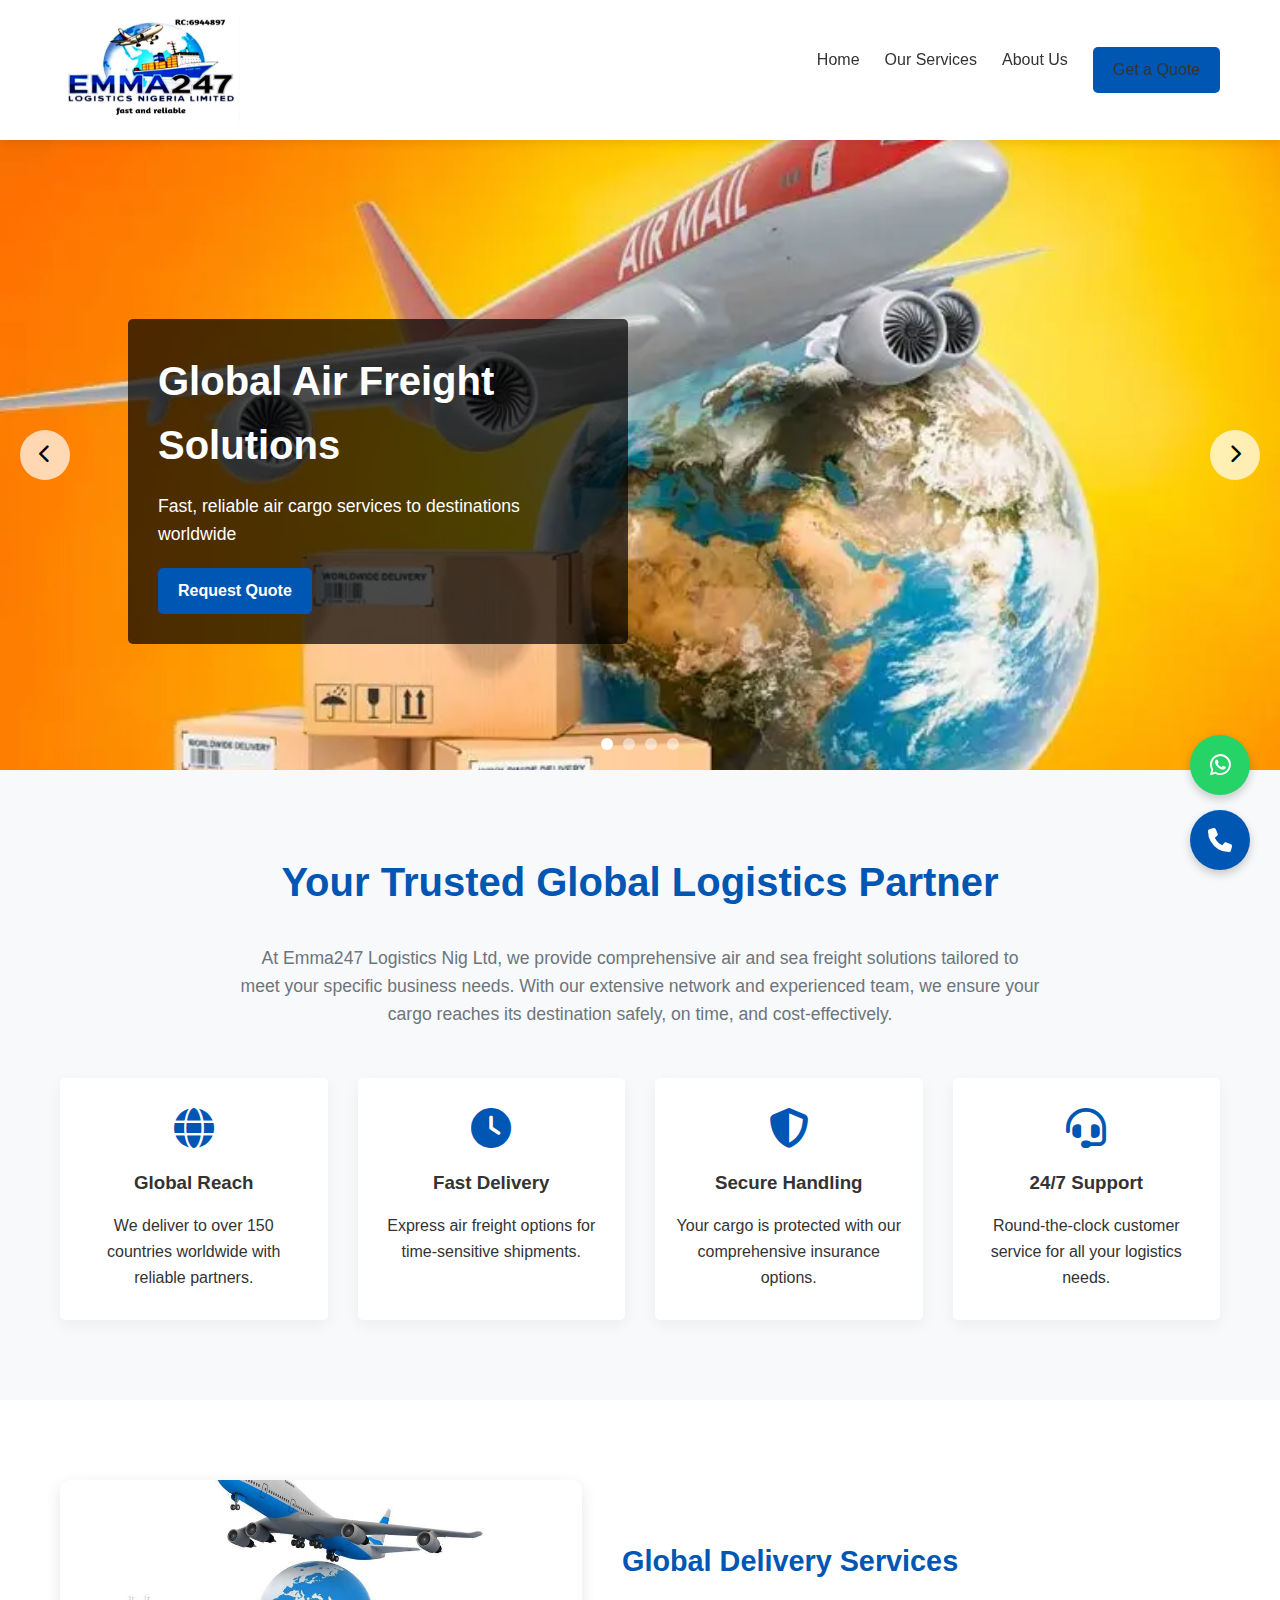
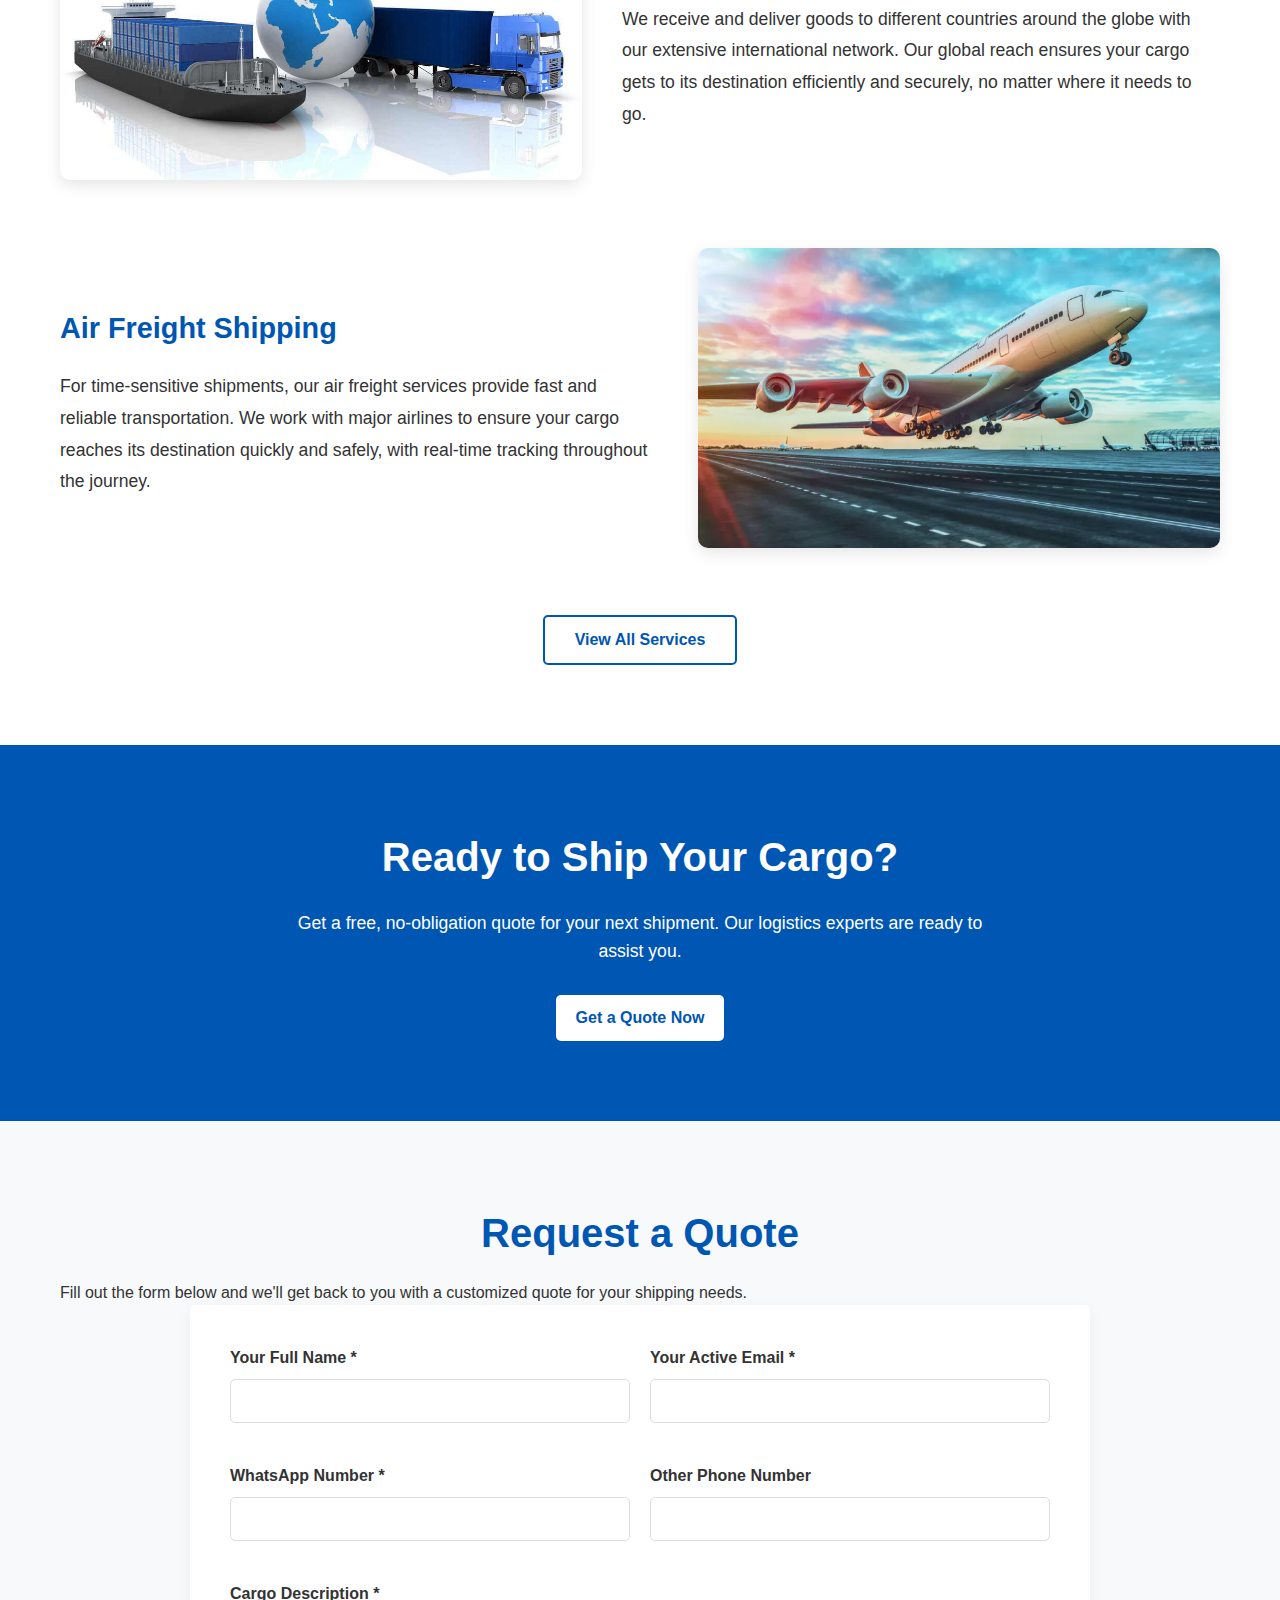
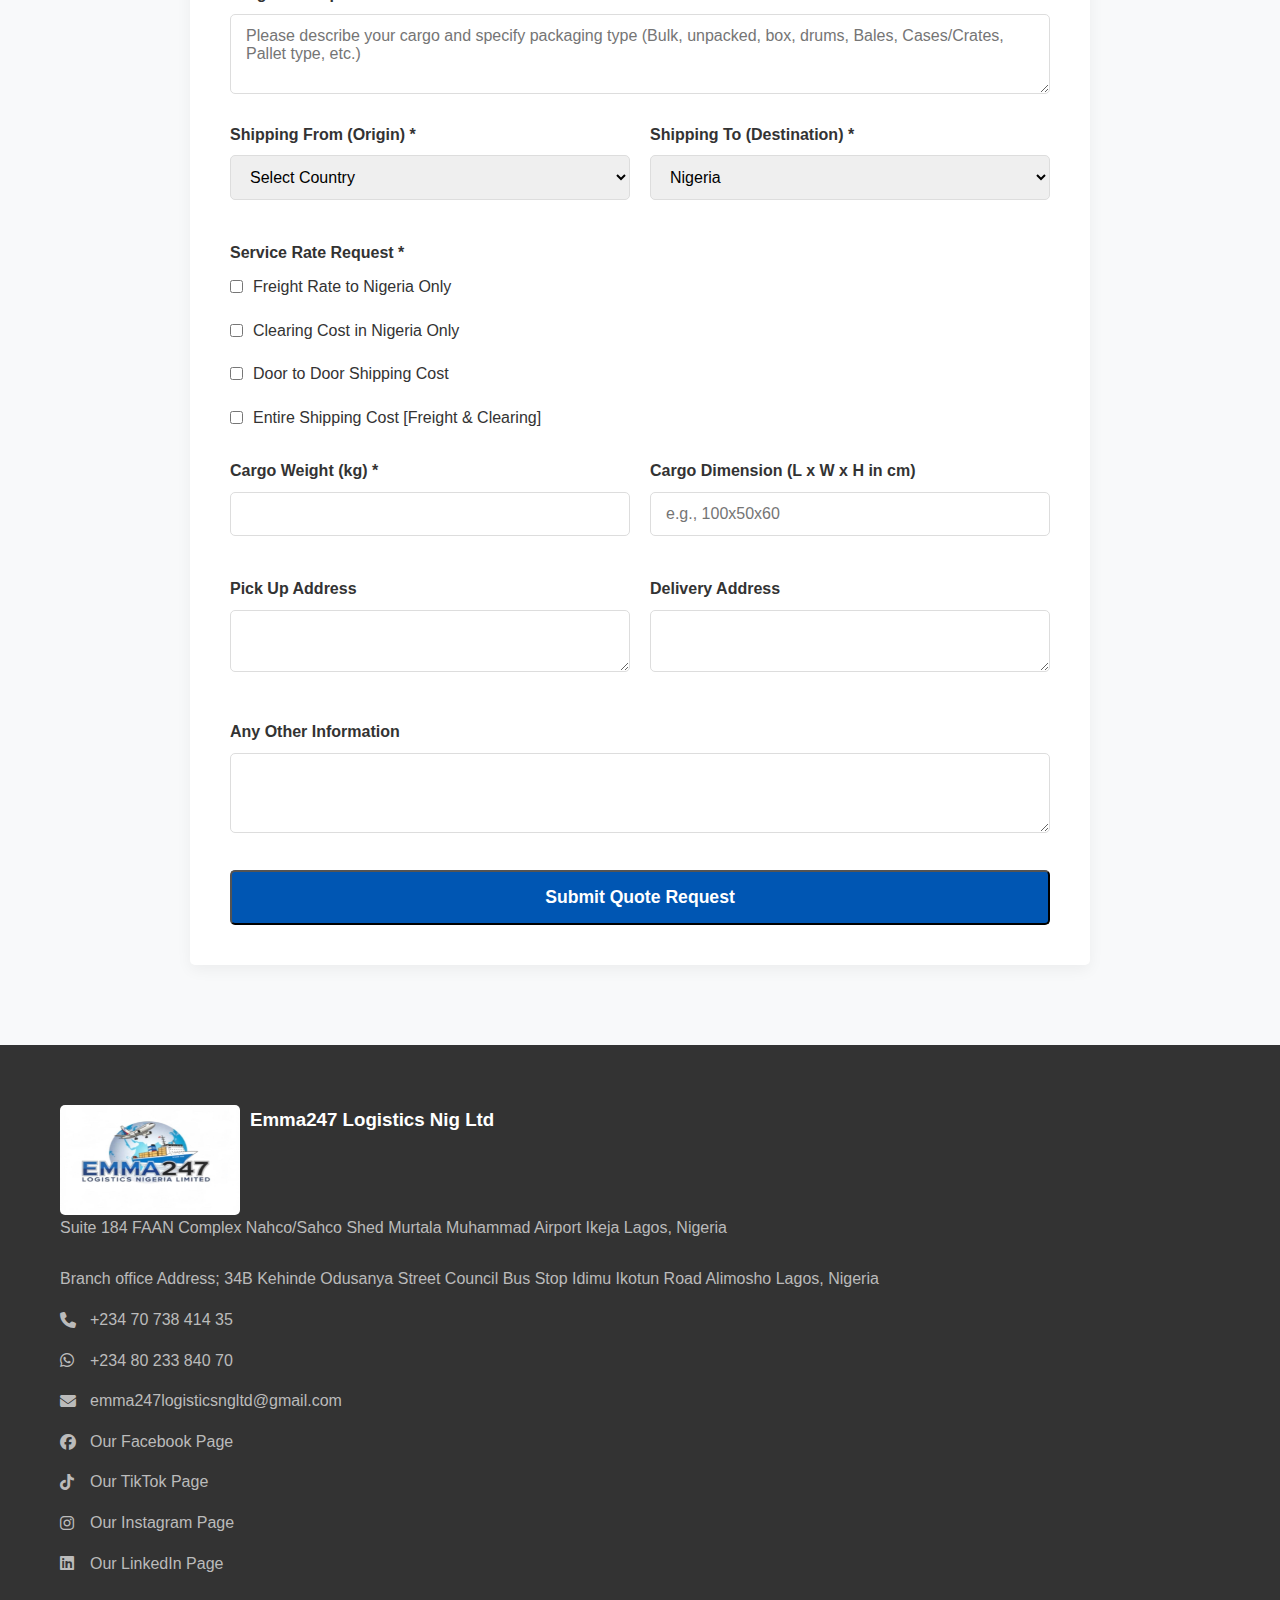
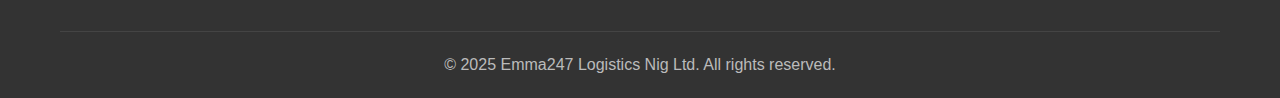
<file: index.html>
<!DOCTYPE html>
<html lang="en">
<head>
    <meta charset="UTF-8">
    <meta name="viewport" content="width=device-width, initial-scale=1.0">
    <title>Emma247 Logistics Nig Ltd - Global Air & Sea Freight Solutions</title>
    <link rel="apple-touch-icon" sizes="180x180" href="images/logos.jpg">
    <link rel="icon" type="image/png" sizes="32x32" href="images/logos.jpg">
    <link rel="icon" type="image/png" sizes="16x16" href="images/logos.jpg">
    <link rel="manifest" href="images/logos.jpg">
    <link rel="mask-icon" href="images/logos.jpg" color="#0056b3">
    <meta name="msapplication-TileColor" content="#0056b3">
    <meta name="theme-color" content="#0056b3">
    <link rel="stylesheet" href="style.css">
    <link rel="stylesheet" href="https://cdnjs.cloudflare.com/ajax/libs/font-awesome/6.4.0/css/all.min.css">
    <link rel="icon" href="images/logos.jpg" type="image/png">
</head>
<body>
    <!-- Header Section -->
    <header>
        <div class="container">
            <div class="logo-container">
                <img src="images/logos.jpg" alt="Emma247 Logistics Nig Ltd Logo" class="logo">
                
                
            </div>
            <nav>
                <ul class="nav-menu">
                    <li><a href="index.html">Home</a></li>
                    <li><a href="services.html">Our Services</a></li>
                    <li><a href="about.html">About Us</a></li>
                    <li><a href="#quote" class="btn-primary">Get a Quote</a></li>
                </ul>
                <div class="hamburger">
                    <span></span>
                    <span></span>
                    <span></span>
                </div>
            </nav>
        </div>
    </header>

    <!-- Hero Slider Section -->
    <section class="hero-slider">
        <div class="slider-container">
            <div class="slide active">
                <img src="images/Global Air Freight Solutions.webp" alt="Air Freight Services">
                <div class="slide-content">
                    <h2>Global Air Freight Solutions</h2>
                    <p>Fast, reliable air cargo services to destinations worldwide</p>
                    <a href="#quote" class="btn-primary">Request Quote</a>
                </div>
            </div>
            <div class="slide">
                <img src="images/Sea Freight Excellencee.jpeg" alt="Sea Freight Services">
                <div class="slide-content">
                    <h2>Sea Freight Excellence</h2>
                    <p>Cost-effective ocean shipping with comprehensive tracking</p>
                    <a href="#quote" class="btn-primary">Request Quote</a>
                </div>
            </div>
            <div class="slide">
                <img src="images/Warehouse & Storage Solutionss.webp" alt="Warehouse Solutions">
                <div class="slide-content">
                    <h2>Warehouse & Storage Solutions</h2>
                    <p>Secure storage facilities with temperature-controlled options</p>
                    <a href="#quote" class="btn-primary">Request Quote</a>
                </div>
            </div>
            <div class="slide">
                <img src="images/Door-to-Door Deliverys.jpg" alt="Door to Door Delivery">
                <div class="slide-content">
                    <h2>Door-to-Door Delivery</h2>
                    <p>Complete logistics solutions from pickup to final destination</p>
                    <a href="#quote" class="btn-primary">Request Quote</a>
                </div>
            </div>
            <div class="slider-nav">
                <button class="prev-btn"><i class="fas fa-chevron-left"></i></button>
                <button class="next-btn"><i class="fas fa-chevron-right"></i></button>
            </div>
            <div class="slider-dots">
                <span class="dot active"></span>
                <span class="dot"></span>
                <span class="dot"></span>
                <span class="dot"></span>
            </div>
        </div>
    </section>

    <!-- Introduction Section -->
    <section class="intro-section">
        <div class="container">
            <div class="intro-content">
                <h2>Your Trusted Global Logistics Partner</h2>
                <p>At Emma247 Logistics Nig Ltd, we provide comprehensive air and sea freight solutions tailored to meet your specific business needs. With our extensive network and experienced team, we ensure your cargo reaches its destination safely, on time, and cost-effectively.</p>
                <div class="features-grid">
                    <div class="feature">
                        <i class="fas fa-globe"></i>
                        <h3>Global Reach</h3>
                        <p>We deliver to over 150 countries worldwide with reliable partners.</p>
                    </div>
                    <div class="feature">
                        <i class="fas fa-clock"></i>
                        <h3>Fast Delivery</h3>
                        <p>Express air freight options for time-sensitive shipments.</p>
                    </div>
                    <div class="feature">
                        <i class="fas fa-shield-alt"></i>
                        <h3>Secure Handling</h3>
                        <p>Your cargo is protected with our comprehensive insurance options.</p>
                    </div>
                    <div class="feature">
                        <i class="fas fa-headset"></i>
                        <h3>24/7 Support</h3>
                        <p>Round-the-clock customer service for all your logistics needs.</p>
                    </div>
                </div>
            </div>
        </div>
    </section>

    <!-- Services Preview Section -->
    <section class="services-details">
        <div class="container">
            <div class="service-item">
                <div class="service-image">
                    <img src="images/Global Delivery Services.png" alt="Global Delivery Services">
                </div>
                <div class="service-content">
                    <h2>Global Delivery Services</h2>
                    <p>We receive and deliver goods to different countries around the globe with our extensive international network. Our global reach ensures your cargo gets to its destination efficiently and securely, no matter where it needs to go.</p>
                
                    
                </div>
                
            </div>

            <div class="service-item">
                <div class="service-image">
                    <img src="images/Air Freight Shipping.webp" alt="Air Freight Shipping">
                </div>
                <div class="service-content">
                    <h2>Air Freight Shipping</h2>
                    <p>For time-sensitive shipments, our air freight services provide fast and reliable transportation. We work with major airlines to ensure your cargo reaches its destination quickly and safely, with real-time tracking throughout the journey.</p>
                </div>
            </div>
            <div class="text-center">
                <a href="services.html" class="btn-secondary">View All Services</a>
            </div>
        </div>
    </section>

    <!-- CTA Section -->
    <section class="cta-section">
        <div class="container">
            <div class="cta-content">
                <h2>Ready to Ship Your Cargo?</h2>
                <p>Get a free, no-obligation quote for your next shipment. Our logistics experts are ready to assist you.</p>
                <a href="#quote" class="btn-primary">Get a Quote Now</a>
            </div>
        </div>
    </section>

    <!-- Quote Form Section -->
    <section id="quote" class="quote-section">
        <div class="container">
            <h2>Request a Quote</h2>
            <p>Fill out the form below and we'll get back to you with a customized quote for your shipping needs.</p>
            
            <form id="quoteForm" class="quote-form">
                <div class="form-row">
                    <div class="form-group">
                        <label for="name">Your Full Name *</label>
                        <input type="text" id="name" name="name" required>
                    </div>
                    <div class="form-group">
                        <label for="email">Your Active Email *</label>
                        <input type="email" id="email" name="email" required>
                    </div>
                </div>
                
                <div class="form-row">
                    <div class="form-group">
                        <label for="whatsapp">WhatsApp Number *</label>
                        <input type="tel" id="whatsapp" name="whatsapp" required>
                    </div>
                    <div class="form-group">
                        <label for="phone">Other Phone Number</label>
                        <input type="tel" id="phone" name="phone">
                    </div>
                </div>
                
                <div class="form-group">
                    <label for="cargoDescription">Cargo Description *</label>
                    <textarea id="cargoDescription" name="cargoDescription" rows="3" required placeholder="Please describe your cargo and specify packaging type (Bulk, unpacked, box, drums, Bales, Cases/Crates, Pallet type, etc.)"></textarea>
                </div>
                
                <div class="form-row">
                    <div class="form-group">
                        <label for="origin">Shipping From (Origin) *</label>
                        <select id="origin" name="origin" required>
                            <option value="">Select Country</option>
                            <!-- Countries will be populated by JavaScript -->
                        </select>
                    </div>
                    <div class="form-group">
                        <label for="destination">Shipping To (Destination) *</label>
                        <select id="destination" name="destination" required>
                            <option value="">Select Country</option>
                            <!-- Countries will be populated by JavaScript -->
                        </select>
                    </div>
                </div>
                
                <div class="form-group">
                    <label>Service Rate Request *</label>
                    <div class="checkbox-group">
                        <label><input type="checkbox" name="serviceRate" value="Freight Rate to Nigeria Only"> Freight Rate to Nigeria Only</label>
                        <label><input type="checkbox" name="serviceRate" value="Clearing Cost in Nigeria Only"> Clearing Cost in Nigeria Only</label>
                        <label><input type="checkbox" name="serviceRate" value="Door to Door Shipping Cost"> Door to Door Shipping Cost</label>
                        <label><input type="checkbox" name="serviceRate" value="Entire Shipping Cost [Freight & Clearing]"> Entire Shipping Cost [Freight & Clearing]</label>
                    </div>
                </div>
                
                <div class="form-row">
                    <div class="form-group">
                        <label for="cargoWeight">Cargo Weight (kg) *</label>
                        <input type="text" id="cargoWeight" name="cargoWeight" required>
                    </div>
                    <div class="form-group">
                        <label for="cargoDimension">Cargo Dimension (L x W x H in cm)</label>
                        <input type="text" id="cargoDimension" name="cargoDimension" placeholder="e.g., 100x50x60">
                    </div>
                </div>
                
                <div class="form-row">
                    <div class="form-group">
                        <label for="pickupAddress">Pick Up Address</label>
                        <textarea id="pickupAddress" name="pickupAddress" rows="2"></textarea>
                    </div>
                    <div class="form-group">
                        <label for="deliveryAddress">Delivery Address</label>
                        <textarea id="deliveryAddress" name="deliveryAddress" rows="2"></textarea>
                    </div>
                </div>
                
                <div class="form-group">
                    <label for="additionalInfo">Any Other Information</label>
                    <textarea id="additionalInfo" name="additionalInfo" rows="3"></textarea>
                </div>
                
                <button type="submit" class="btn-primary">Submit Quote Request</button>
            </form>
        </div>
    </section>

    <!-- Footer Section -->
    <footer>
        <div class="container">
            <div class="footer-content">
                <div class="footer-section">
                    <div class="logo-container">
                        <img src="images/logo.jpg" alt="Emma247 Logistics Nig Ltd Logo" class="logo">
                        <h3>Emma247 Logistics Nig Ltd</h3>
                    </div>
                    <p>Suite 184 FAAN Complex Nahco/Sahco Shed Murtala Muhammad Airport Ikeja Lagos, Nigeria<br> <br>

                        Branch office 
                        Address; 34B Kehinde Odusanya Street Council Bus Stop Idimu Ikotun Road Alimosho Lagos, Nigeria</p>
                    <div class="contact-info">
                        <p><i class="fas fa-phone"></i> <a href="tel:2347073841435">+234 70 738 414 35</a></p>
                        <p><i class="fab fa-whatsapp"></i> <a href="https://wa.me/2348023384070" target="_blank">+234 80 233 840 70</a></p>
                        <p><i class="fas fa-envelope"></i> emma247logisticsngltd@gmail.com</p>
                        <p><i class="fab fa-facebook"></i> <a href="https://web.facebook.com/profile.php?id=61566903838153" target="_blank">Our Facebook Page</a></p>
                        <p><i class="fab fa-tiktok"></i> <a href="https://www.tiktok.com/@emma247logistics" target="_blank">Our TikTok Page</a></p>
                        <p><i class="fab fa-instagram"></i> <a href="https://www.instagram.com/emma247_logistics" target="_blank">Our Instagram Page</a></p>
                        <p><i class="fab fa-linkedin"></i> <a href="https://www.linkedin.com/in/emmanuel-chinaedozi-017482259/" target="_blank">Our LinkedIn Page</a></p>
                            
                </div>
                </div>
                
            </div>
            <div class="footer-bottom">
                <p>&copy; 2025 Emma247 Logistics Nig Ltd. All rights reserved.</p>
            </div>
        </div>
    </footer>

    <!-- WhatsApp and Call Buttons -->
    <div class="floating-buttons">
        <a href="https://wa.me/2348023384070" class="whatsapp-btn" target="_blank">
            <i class="fab fa-whatsapp"></i>
        </a>
        <a href="tel:2347073841435" class="call-btn">
            <i class="fas fa-phone"></i>
        </a>
    </div>

    <script src="script.js"></script>
</body>

</html>
</file>
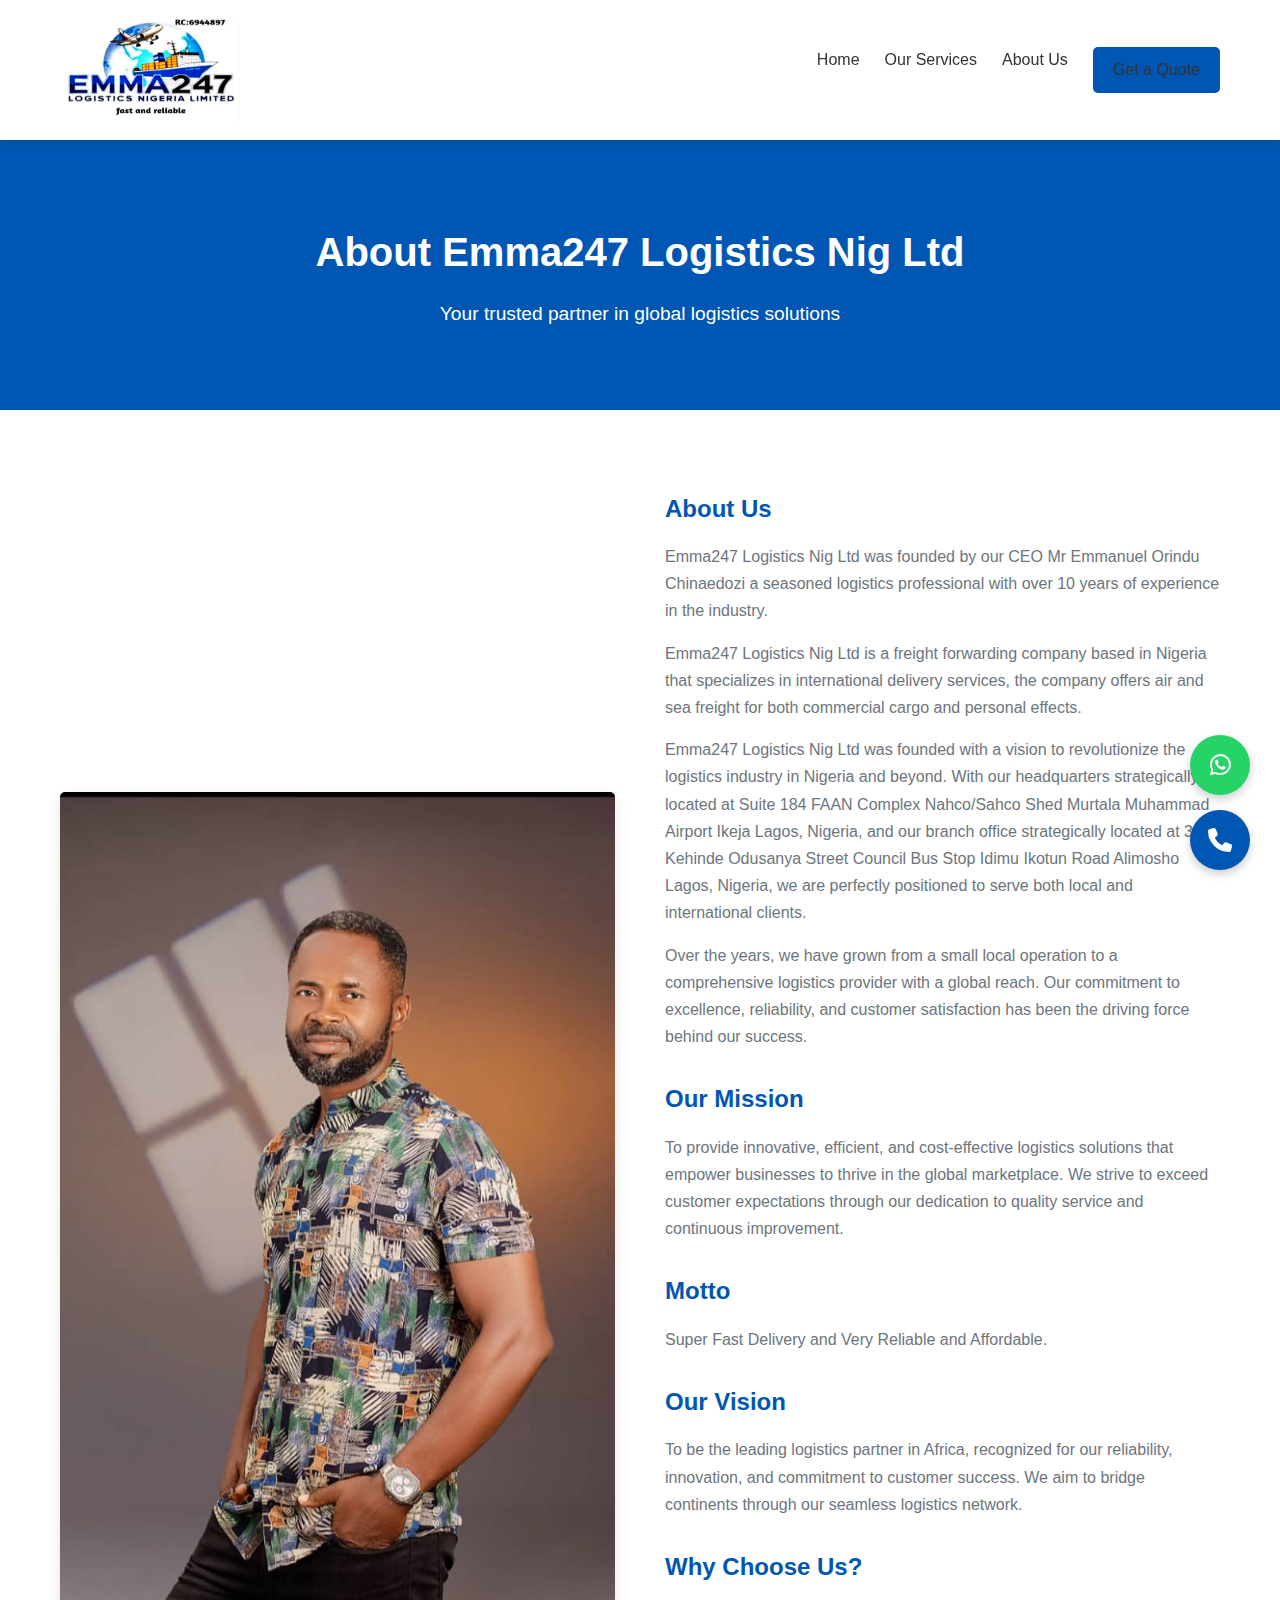
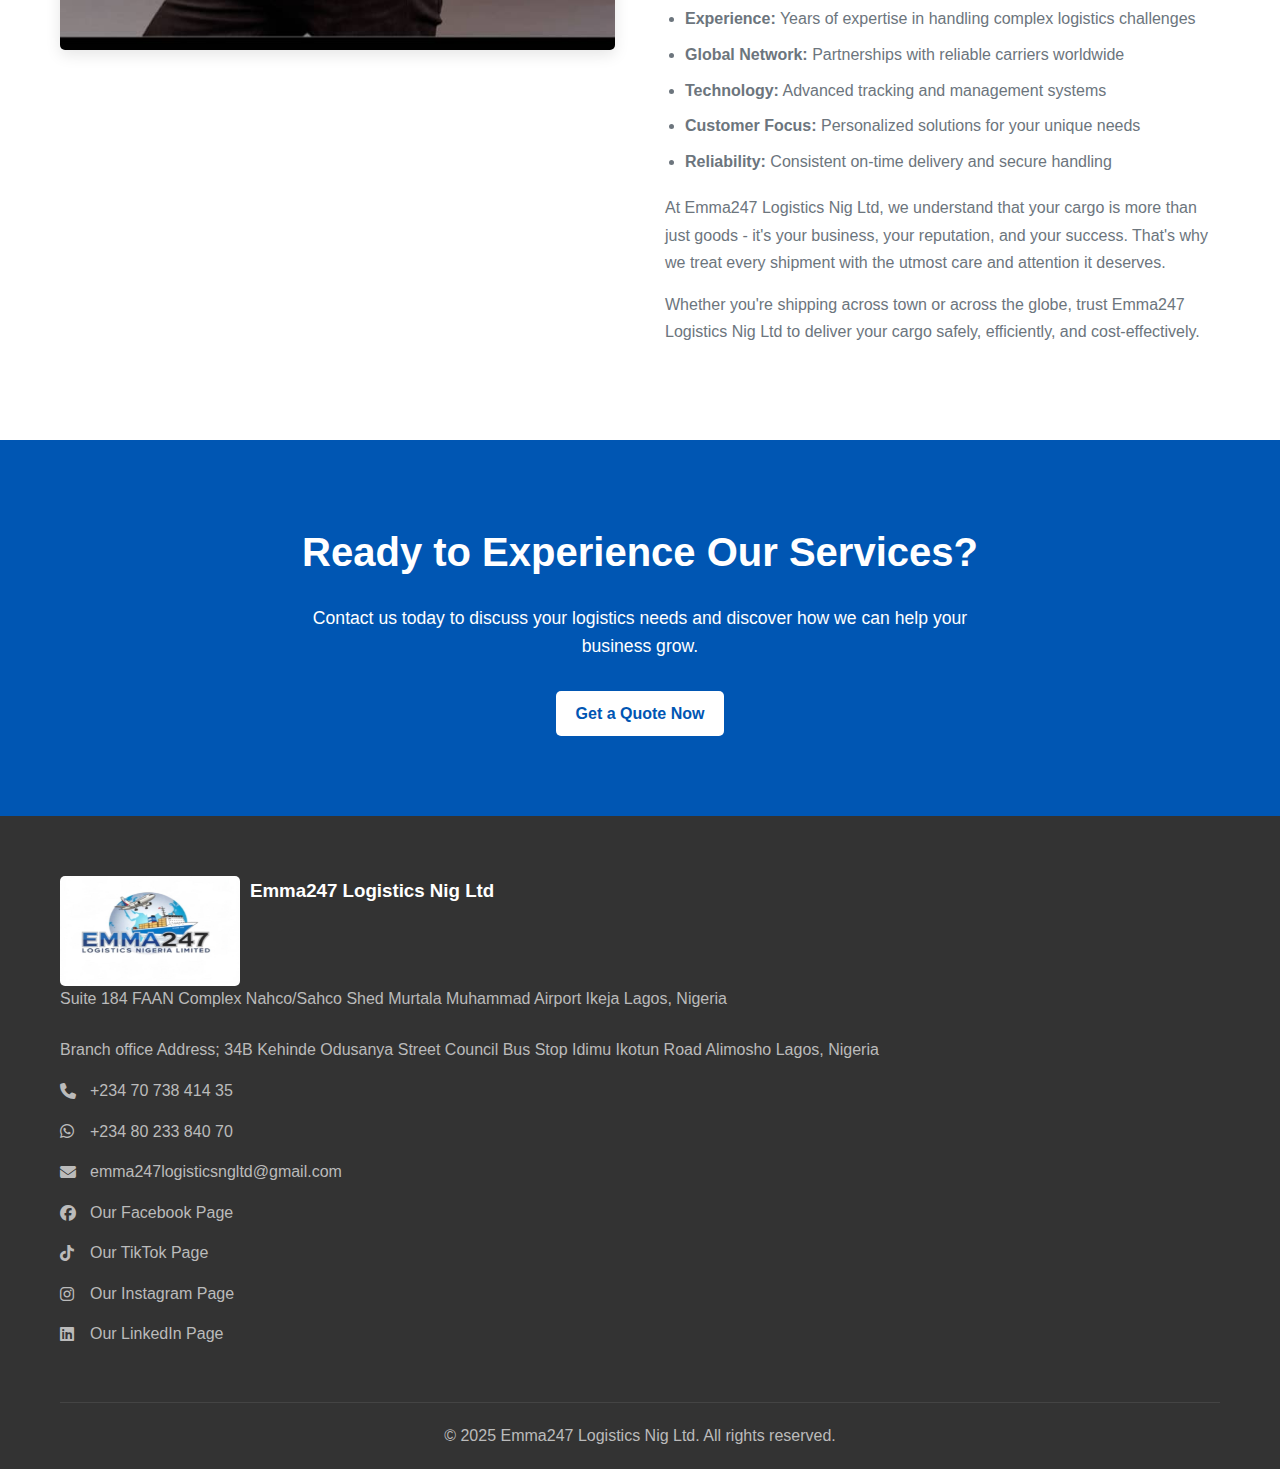
<file: about.html>
<!DOCTYPE html>
<html lang="en">
<head>
    <meta charset="UTF-8">
    <meta name="viewport" content="width=device-width, initial-scale=1.0">
    <title>About Us - Emma247 Logistics Nig Ltd</title>
    <link rel="apple-touch-icon" sizes="180x180" href="images/logos.jpg">
    <link rel="icon" type="image/png" sizes="32x32" href="images/logos.jpg">
    <link rel="icon" type="image/png" sizes="16x16" href="images/logos.jpg">
    <link rel="manifest" href="images/logos.jpg">
    <link rel="mask-icon" href="images/logos.jpg" color="#0056b3">
    <meta name="msapplication-TileColor" content="#0056b3">
    <meta name="theme-color" content="#0056b3">
    <link rel="stylesheet" href="style.css">
    <link rel="stylesheet" href="https://cdnjs.cloudflare.com/ajax/libs/font-awesome/6.4.0/css/all.min.css">
</head>
<body>
    <!-- Header Section -->
    <header>
        <div class="container">
            <div class="logo-container">
                <img src="images/logos.jpg" alt="Emma247 Logistics Nig Ltd Logo" class="logo">
                
            </div>
            <nav>
                <ul class="nav-menu">
                    <li><a href="index.html">Home</a></li>
                    <li><a href="services.html">Our Services</a></li>
                    <li><a href="about.html" class="active">About Us</a></li>
                    <li><a href="index.html#quote" class="btn-primary">Get a Quote</a></li>
                </ul>
                <div class="hamburger">
                    <span></span>
                    <span></span>
                    <span></span>
                </div>
            </nav>
        </div>
    </header>

    <!-- About Page Hero -->
    <section class="page-hero">
        <div class="container">
            <h1>About Emma247 Logistics Nig Ltd</h1>
            <p>Your trusted partner in global logistics solutions</p>
        </div>
    </section>

    <!-- About Content Section -->
    <section class="about-content">
        <div class="container">
            <div class="about-grid">
                <div class="about-image">
                    <img src="images/ceo.jpg" alt="Emma247 Logistics Nig Ltd Team">
                </div>
                <div class="about-text">
                    <h2>About Us</h2>
                    <P>Emma247 Logistics Nig Ltd was founded by our CEO Mr Emmanuel Orindu Chinaedozi a seasoned logistics professional with over 10 years of experience in the industry. </p>
                    <p>Emma247 Logistics Nig Ltd is a freight forwarding company based in Nigeria that specializes in international delivery services, the company offers air and sea freight for both commercial cargo and personal effects. </p>
                    <p>Emma247 Logistics Nig Ltd was founded with a vision to revolutionize the logistics industry in Nigeria and beyond. With our headquarters strategically located at Suite 184 FAAN Complex Nahco/Sahco Shed Murtala Muhammad Airport Ikeja Lagos, Nigeria, and our branch office strategically located at 34B Kehinde Odusanya Street Council Bus Stop Idimu Ikotun Road Alimosho Lagos, Nigeria, we are perfectly positioned to serve both local and international clients.</p>
                    
                    <p>Over the years, we have grown from a small local operation to a comprehensive logistics provider with a global reach. Our commitment to excellence, reliability, and customer satisfaction has been the driving force behind our success.</p>
                    
                    <h2>Our Mission</h2>
                    <p>To provide innovative, efficient, and cost-effective logistics solutions that empower businesses to thrive in the global marketplace. We strive to exceed customer expectations through our dedication to quality service and continuous improvement.</p>

                    <h2>Motto</h2>
                    <p>Super Fast Delivery and Very Reliable and Affordable.</p>
                    
                    <h2>Our Vision</h2>
                    <p>To be the leading logistics partner in Africa, recognized for our reliability, innovation, and commitment to customer success. We aim to bridge continents through our seamless logistics network.</p>
                    
                    <h2>Why Choose Us?</h2>
                    <ul>
                        <li><strong>Experience:</strong> Years of expertise in handling complex logistics challenges</li>
                        <li><strong>Global Network:</strong> Partnerships with reliable carriers worldwide</li>
                        <li><strong>Technology:</strong> Advanced tracking and management systems</li>
                        <li><strong>Customer Focus:</strong> Personalized solutions for your unique needs</li>
                        <li><strong>Reliability:</strong> Consistent on-time delivery and secure handling</li>
                    </ul>
                    
                    <p>At Emma247 Logistics Nig Ltd, we understand that your cargo is more than just goods - it's your business, your reputation, and your success. That's why we treat every shipment with the utmost care and attention it deserves.</p>
                    
                    <p>Whether you're shipping across town or across the globe, trust Emma247 Logistics Nig Ltd to deliver your cargo safely, efficiently, and cost-effectively.</p>
                </div>
            </div>
        </div>
    </section>

    <!-- CTA Section -->
    <section class="cta-section">
        <div class="container">
            <div class="cta-content">
                <h2>Ready to Experience Our Services?</h2>
                <p>Contact us today to discuss your logistics needs and discover how we can help your business grow.</p>
                <a href="index.html#quote" class="btn-primary">Get a Quote Now</a>
            </div>
        </div>
    </section>

   <!-- Footer Section -->
   <footer>
    <div class="container">
        <div class="footer-content">
            <div class="footer-section">
                <div class="logo-container">
                    <img src="images/logo.jpg" alt="Emma247 Logistics Nig Ltd Logo" class="logo">
                    <h3>Emma247 Logistics Nig Ltd</h3>
                </div>
                <p>Suite 184 FAAN Complex Nahco/Sahco Shed Murtala Muhammad Airport Ikeja Lagos, Nigeria<br> <br>

                    Branch office 
                    Address; 34B Kehinde Odusanya Street Council Bus Stop Idimu Ikotun Road Alimosho Lagos, Nigeria</p>
                    <div class="contact-info">
                        <p><i class="fas fa-phone"></i> <a href="tel:2347073841435">+234 70 738 414 35</a></p>
                        <p><i class="fab fa-whatsapp"></i> <a href="https://wa.me/2348023384070" target="_blank">+234 80 233 840 70</a></p>
                        <p><i class="fas fa-envelope"></i> emma247logisticsngltd@gmail.com</p>
                        <p><i class="fab fa-facebook"></i> <a href="https://web.facebook.com/profile.php?id=61566903838153" target="_blank">Our Facebook Page</a></p>
                        <p><i class="fab fa-tiktok"></i> <a href="https://www.tiktok.com/@emma247logistics" target="_blank">Our TikTok Page</a></p>
                        <p><i class="fab fa-instagram"></i> <a href="https://www.instagram.com/emma247_logistics" target="_blank">Our Instagram Page</a></p>
                        <p><i class="fab fa-linkedin"></i> <a href="https://www.linkedin.com/in/emmanuel-chinaedozi-017482259/" target="_blank">Our LinkedIn Page</a></p>
                            
                </div>
            </div>
            
        </div>
        <div class="footer-bottom">
            <p>&copy; 2025 Emma247 Logistics Nig Ltd. All rights reserved.</p>
        </div>
    </div>
</footer>

<!-- WhatsApp and Call Buttons -->
<div class="floating-buttons">
    <a href="https://wa.me/2348023384070" class="whatsapp-btn" target="_blank">
        <i class="fab fa-whatsapp"></i>
    </a>
    <a href="tel:2347073841435" class="call-btn">
        <i class="fas fa-phone"></i>
    </a>
</div>

    <script src="script.js"></script>
</body>

</html>
</file>
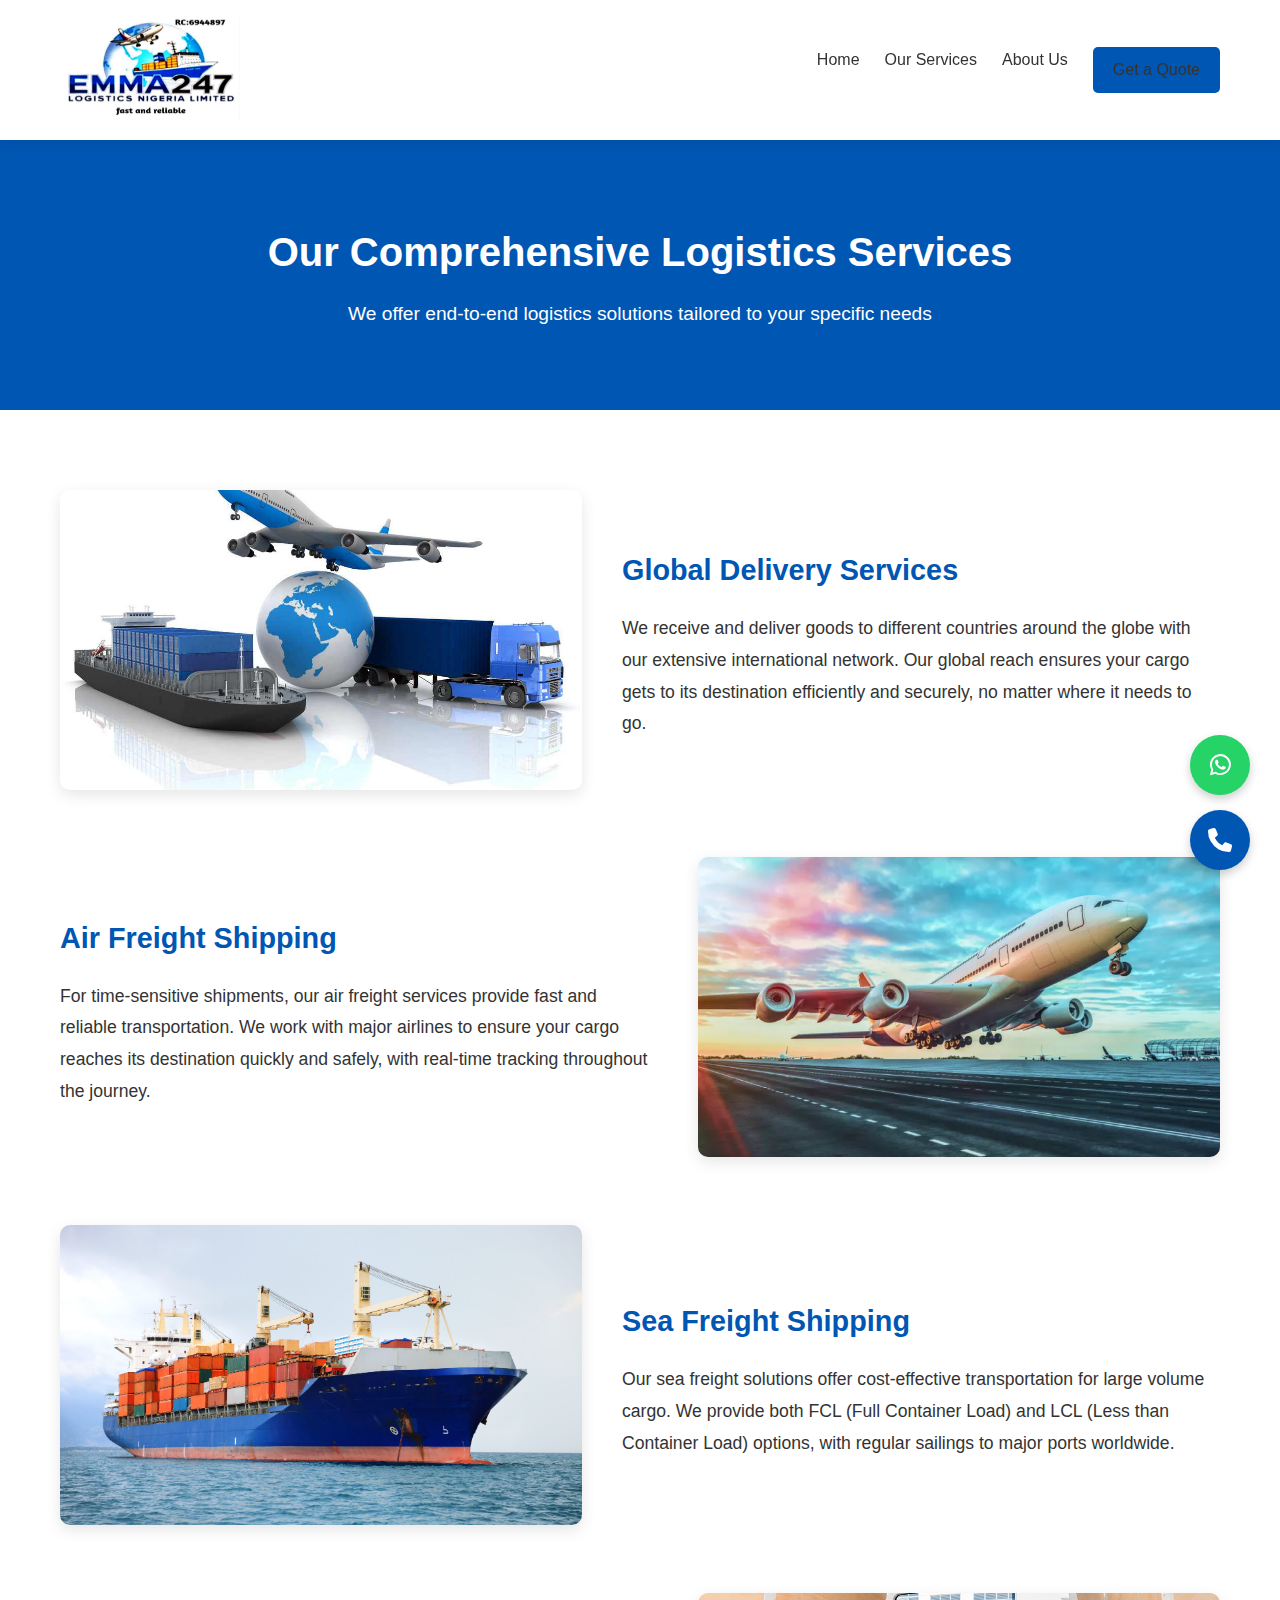
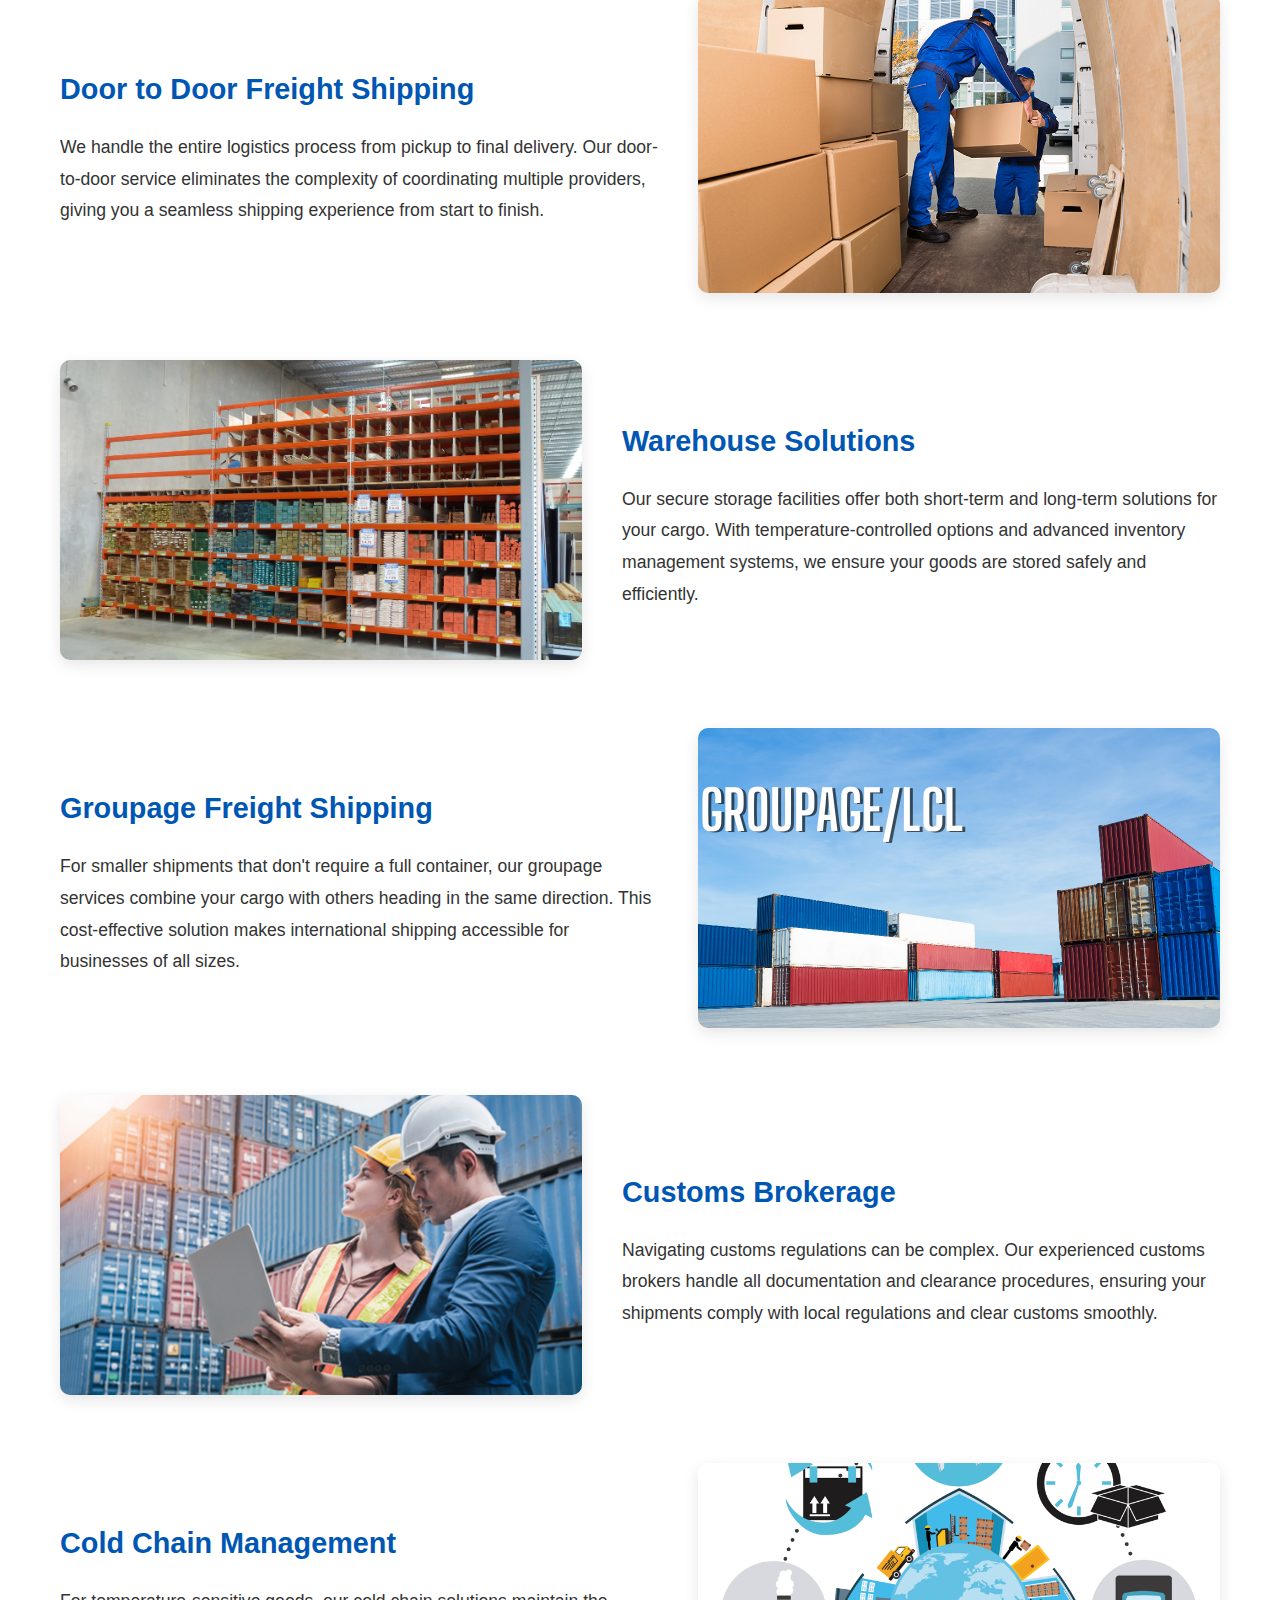
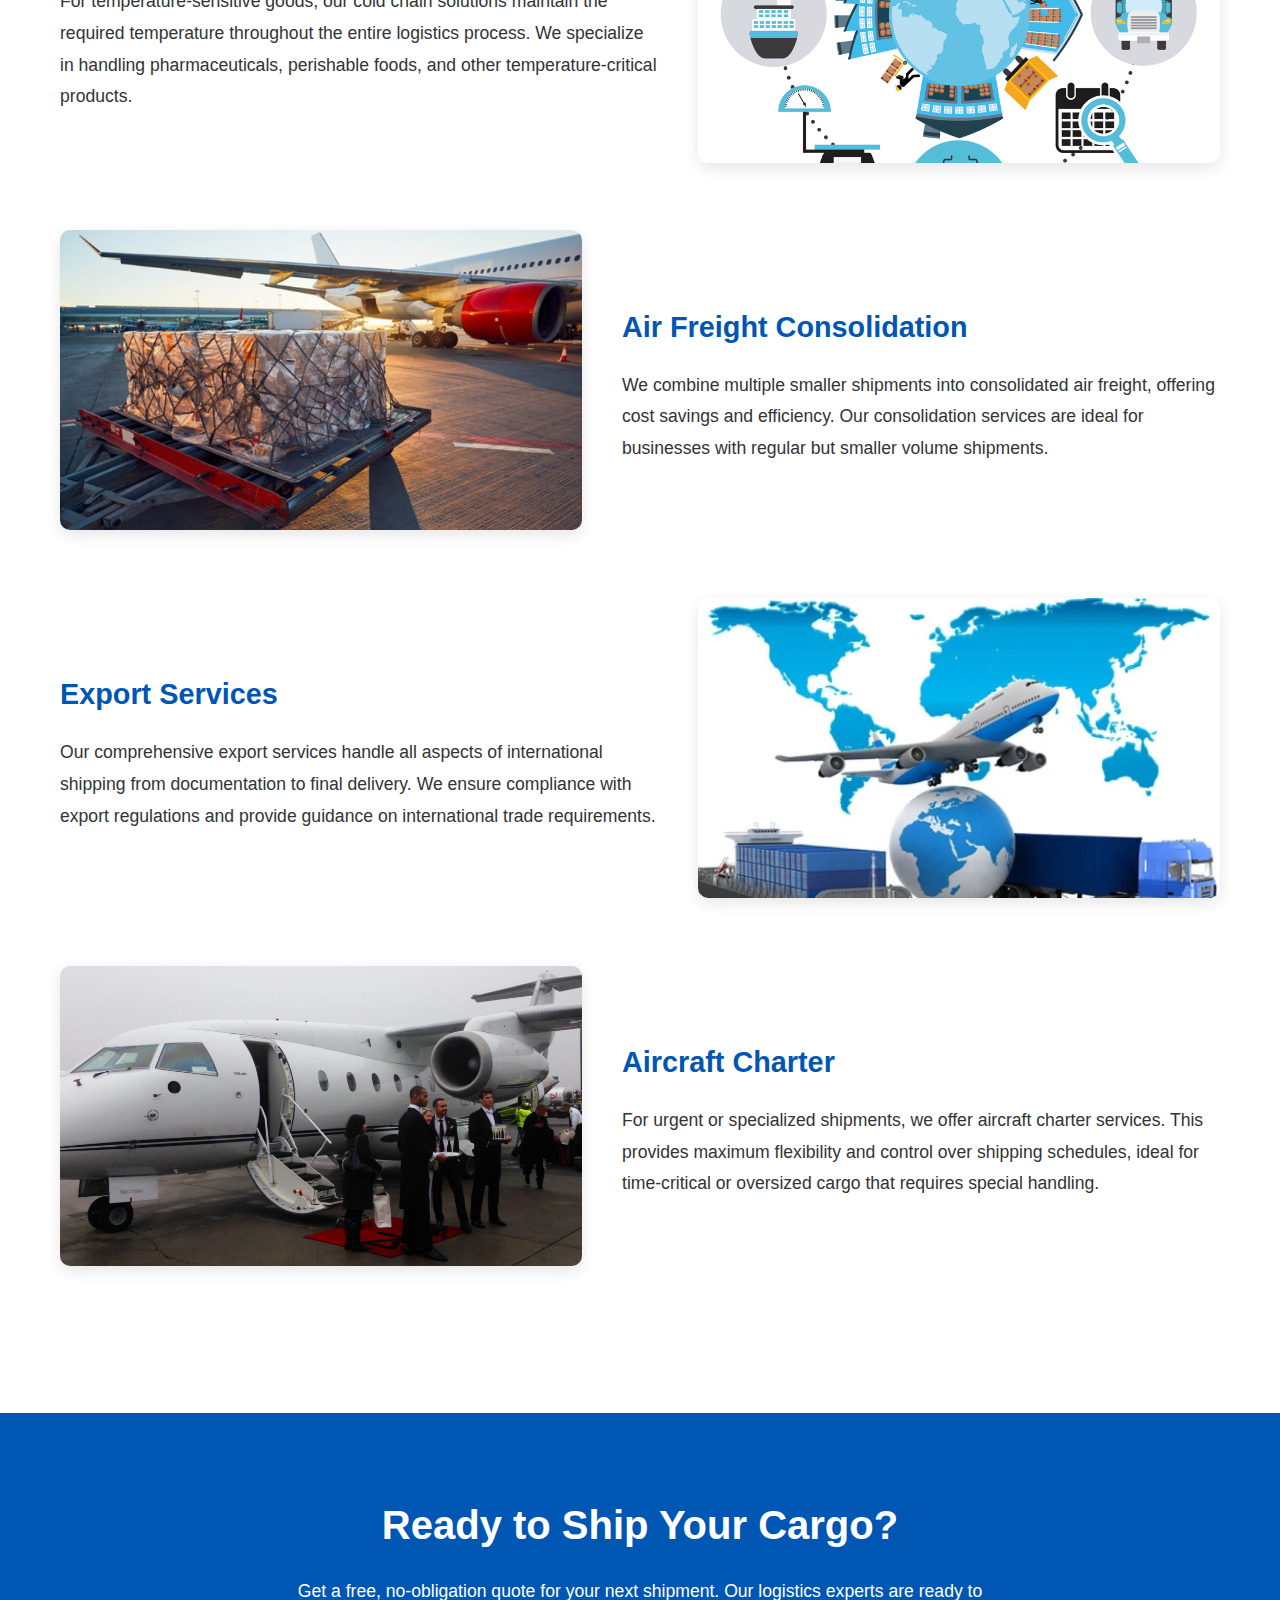
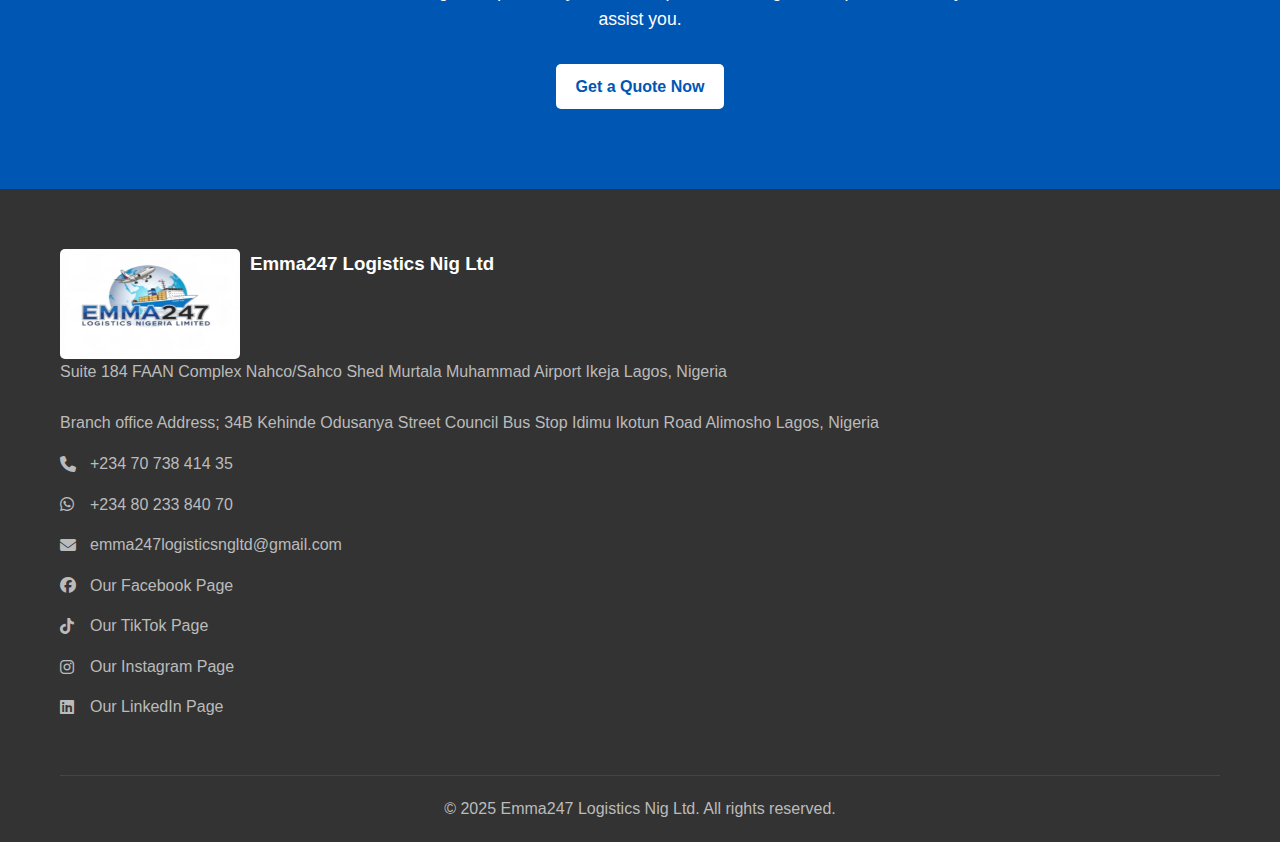
<file: services.html>
<!DOCTYPE html>
<html lang="en">
<head>
    <meta charset="UTF-8">
    <meta name="viewport" content="width=device-width, initial-scale=1.0">
    <title>Our Services - Emma247 Logistics Nig Ltd</title>
    <link rel="stylesheet" href="style.css">
    <link rel="stylesheet" href="https://cdnjs.cloudflare.com/ajax/libs/font-awesome/6.4.0/css/all.min.css">
</head>
<body>
    <!-- Header Section -->
    <header>
        <div class="container">
            <div class="logo-container">
                <img src="images/logos.jpg" alt="Emma247 Logistics Nig Ltd Logo" class="logo">
                
            </div>
            <nav>
                <ul class="nav-menu">
                    <li><a href="index.html">Home</a></li>
                    <li><a href="services.html" class="active">Our Services</a></li>
                    <li><a href="about.html">About Us</a></li>
                    <li><a href="index.html#quote" class="btn-primary">Get a Quote</a></li>
                </ul>
                <div class="hamburger">
                    <span></span>
                    <span></span>
                    <span></span>
                </div>
            </nav>
        </div>
    </header>

    <!-- Services Page Hero -->
    <section class="page-hero">
        <div class="container">
            <h1>Our Comprehensive Logistics Services</h1>
            <p>We offer end-to-end logistics solutions tailored to your specific needs</p>
        </div>
    </section>

    <!-- Services Details Section -->
    <section class="services-details">
        <div class="container">
            <div class="service-item">
                <div class="service-image">
                    <img src="images/Global Delivery Services.png" alt="Global Delivery Services">
                </div>
                <div class="service-content">
                    <h2>Global Delivery Services</h2>
                    <p>We receive and deliver goods to different countries around the globe with our extensive international network. Our global reach ensures your cargo gets to its destination efficiently and securely, no matter where it needs to go.</p>
                </div>
            </div>
            
            <div class="service-item">
                <div class="service-image">
                    <img src="images/Air Freight Shipping.webp" alt="Air Freight Shipping">
                </div>
                <div class="service-content">
                    <h2>Air Freight Shipping</h2>
                    <p>For time-sensitive shipments, our air freight services provide fast and reliable transportation. We work with major airlines to ensure your cargo reaches its destination quickly and safely, with real-time tracking throughout the journey.</p>
                </div>
            </div>
            
            <div class="service-item">
                <div class="service-image">
                    <img src="images/Sea Freight Shipping.jpeg" alt="Sea Freight Shipping">
                </div>
                <div class="service-content">
                    <h2>Sea Freight Shipping</h2>
                    <p>Our sea freight solutions offer cost-effective transportation for large volume cargo. We provide both FCL (Full Container Load) and LCL (Less than Container Load) options, with regular sailings to major ports worldwide.</p>
                </div>
            </div>
            
            <div class="service-item">
                <div class="service-image">
                    <img src="images/Door to Door Freight Shipping.jpg" alt="Door to Door Freight Shipping">
                </div>
                <div class="service-content">
                    <h2>Door to Door Freight Shipping</h2>
                    <p>We handle the entire logistics process from pickup to final delivery. Our door-to-door service eliminates the complexity of coordinating multiple providers, giving you a seamless shipping experience from start to finish.</p>
                </div>
            </div>
            
            <div class="service-item">
                <div class="service-image">
                    <img src="images/Warehouse & Storage Solutionss.webp" alt="Warehouse Solutions">
                </div>
                <div class="service-content">
                    <h2>Warehouse Solutions</h2>
                    <p>Our secure storage facilities offer both short-term and long-term solutions for your cargo. With temperature-controlled options and advanced inventory management systems, we ensure your goods are stored safely and efficiently.</p>
                </div>
            </div>
            
            <div class="service-item">
                <div class="service-image">
                    <img src="images/Groupage Freight Shipping.png" alt="Groupage Freight Shipping">
                </div>
                <div class="service-content">
                    <h2>Groupage Freight Shipping</h2>
                    <p>For smaller shipments that don't require a full container, our groupage services combine your cargo with others heading in the same direction. This cost-effective solution makes international shipping accessible for businesses of all sizes.</p>
                </div>
            </div>
            
            <div class="service-item">
                <div class="service-image">
                    <img src="images/Customs Brokerage.jpg" alt="Customs Brokerage">
                </div>
                <div class="service-content">
                    <h2>Customs Brokerage</h2>
                    <p>Navigating customs regulations can be complex. Our experienced customs brokers handle all documentation and clearance procedures, ensuring your shipments comply with local regulations and clear customs smoothly.</p>
                </div>
            </div>
            
            <div class="service-item">
                <div class="service-image">
                    <img src="images/Cold Chain Management.webp" alt="Cold Chain Management">
                </div>
                <div class="service-content">
                    <h2>Cold Chain Management</h2>
                    <p>For temperature-sensitive goods, our cold chain solutions maintain the required temperature throughout the entire logistics process. We specialize in handling pharmaceuticals, perishable foods, and other temperature-critical products.</p>
                </div>
            </div>
            
            <div class="service-item">
                <div class="service-image">
                    <img src="images/Air Freight Consolidation.jpg" alt="Air Freight Consolidation">
                </div>
                <div class="service-content">
                    <h2>Air Freight Consolidation</h2>
                    <p>We combine multiple smaller shipments into consolidated air freight, offering cost savings and efficiency. Our consolidation services are ideal for businesses with regular but smaller volume shipments.</p>
                </div>
            </div>
            
            <div class="service-item">
                <div class="service-image">
                    <img src="images/Export Services.webp" alt="Export Services">
                </div>
                <div class="service-content">
                    <h2>Export Services</h2>
                    <p>Our comprehensive export services handle all aspects of international shipping from documentation to final delivery. We ensure compliance with export regulations and provide guidance on international trade requirements.</p>
                </div>
            </div>
            
            <div class="service-item">
                <div class="service-image">
                    <img src="images/Aircraft Charter.jpg" alt="Aircraft Charter">
                </div>
                <div class="service-content">
                    <h2>Aircraft Charter</h2>
                    <p>For urgent or specialized shipments, we offer aircraft charter services. This provides maximum flexibility and control over shipping schedules, ideal for time-critical or oversized cargo that requires special handling.</p>
                </div>
            </div>
        </div>
    </section>

    <!-- CTA Section -->
    <section class="cta-section">
        <div class="container">
            <div class="cta-content">
                <h2>Ready to Ship Your Cargo?</h2>
                <p>Get a free, no-obligation quote for your next shipment. Our logistics experts are ready to assist you.</p>
                <a href="index.html#quote" class="btn-primary">Get a Quote Now</a>
            </div>
        </div>
    </section>

    <!-- Footer Section -->
    <footer>
        <div class="container">
            <div class="footer-content">
                <div class="footer-section">
                    <div class="logo-container">
                        <img src="images/logo.jpg" alt="Emma247 Logistics Nig Ltd Logo" class="logo">
                        <h3>Emma247 Logistics Nig Ltd</h3>
                    </div>
                    <p>Suite 184 FAAN Complex Nahco/Sahco Shed Murtala Muhammad Airport Ikeja Lagos, Nigeria<br> <br>

                        Branch office 
                        Address; 34B Kehinde Odusanya Street Council Bus Stop Idimu Ikotun Road Alimosho Lagos, Nigeria</p>
                        <div class="contact-info">
                            <p><i class="fas fa-phone"></i> <a href="tel:2347073841435">+234 70 738 414 35</a></p>
                            <p><i class="fab fa-whatsapp"></i> <a href="https://wa.me/2348023384070" target="_blank">+234 80 233 840 70</a></p>
                            <p><i class="fas fa-envelope"></i> emma247logisticsngltd@gmail.com</p>
                            <p><i class="fab fa-facebook"></i> <a href="https://web.facebook.com/profile.php?id=61566903838153" target="_blank">Our Facebook Page</a></p>
                            <p><i class="fab fa-tiktok"></i> <a href="https://www.tiktok.com/@emma247logistics" target="_blank">Our TikTok Page</a></p>
                            <p><i class="fab fa-instagram"></i> <a href="https://www.instagram.com/emma247_logistics" target="_blank">Our Instagram Page</a></p>
                            <p><i class="fab fa-linkedin"></i> <a href="https://www.linkedin.com/in/emmanuel-chinaedozi-017482259/" target="_blank">Our LinkedIn Page</a></p>
                                
                    </div>
                </div>
                
            </div>
            <div class="footer-bottom">
                <p>&copy; 2025 Emma247 Logistics Nig Ltd. All rights reserved.</p>
            </div>
        </div>
    </footer>

    <!-- WhatsApp and Call Buttons -->
    <div class="floating-buttons">
        <a href="https://wa.me/2348023384070" class="whatsapp-btn" target="_blank">
            <i class="fab fa-whatsapp"></i>
        </a>
        <a href="tel:2347073841435" class="call-btn">
            <i class="fas fa-phone"></i>
        </a>
    </div>

    <script src="script.js"></script>
</body>

</html>
</file>
<file: style.css>
/* Reset and Base Styles */
* {
    margin: 0;
    padding: 0;
    box-sizing: border-box;
    font-family: 'Segoe UI', Tahoma, Geneva, Verdana, sans-serif;
}

:root {
    --primary: #0056b3;
    --secondary: #ff6600;
    --dark: #333;
    --light: #f8f9fa;
    --gray: #6c757d;
}

body {
    line-height: 1.6;
    color: var(--dark);
    background-color: #fff;
}

.container {
    width: 100%;
    max-width: 1200px;
    margin: 0 auto;
    padding: 0 20px;
}

/* Header Styles */
header {
    background-color: white;
    box-shadow: 0 2px 10px rgba(0, 0, 0, 0.1);
    position: sticky;
    top: 0;
    z-index: 1000;
}

header .container {
    display: flex;
    justify-content: space-between;
    align-items: center;
    padding: 15px 20px;
}

.logo-container {
    display: flex;
    align-items: flex-start; /* Align items to the top */
    position: relative;
}

.logo {
    width: 180px;
    height: 110px;
    margin-right: 10px;
    border-radius: 5px;
}

.logo-container sup {
    font-size: 0.7rem; /* Make it small */
    color: var(--primary); /* Use your gray color */
    font-weight: normal;
    position: absolute;
    top: 5px; /* Position at the top right of logo */
    right: -25px; /* Adjust based on your needs */
    white-space: nowrap;
}

.logo-container h1 {
    font-size: 1.5rem;
    color: var(--primary);
}

.nav-menu {
    display: flex;
    list-style: none;
}

.nav-menu li {
    margin-left: 25px;
}

.nav-menu a {
    text-decoration: none;
    color: var(--dark);
    font-weight: 500;
    transition: color 0.3s;
}

.nav-menu a:hover {
    color: var(--primary);
}

.btn-primary {
    display: inline-block;
    background-color: var(--primary);
    color: white;
    padding: 10px 20px;
    border-radius: 5px;
    text-decoration: none;
    font-weight: 600;
    transition: background-color 0.3s;
}

.btn-primary:hover {
    background-color: #004494;
}

.hamburger {
    display: none;
    flex-direction: column;
    cursor: pointer;
}

.hamburger span {
    width: 25px;
    height: 3px;
    background-color: var(--dark);
    margin: 3px 0;
    transition: 0.3s;
}

/* Hero Slider Styles */
.hero-slider {
    position: relative;
    height: 70vh;
    overflow: hidden;
}

.slider-container {
    position: relative;
    height: 100%;
}

.slide {
    position: absolute;
    top: 0;
    left: 0;
    width: 100%;
    height: 100%;
    opacity: 0;
    transition: opacity 1s ease;
}

.slide.active {
    opacity: 1;
}

.slide img {
    width: 100%;
    height: 100%;
    object-fit: cover;
}

.slide-content {
    position: absolute;
    bottom: 20%;
    left: 10%;
    background-color: rgba(0, 0, 0, 0.7);
    color: white;
    padding: 30px;
    max-width: 500px;
    border-radius: 5px;
}

.slide-content h2 {
    font-size: 2.5rem;
    margin-bottom: 15px;
}

.slide-content p {
    margin-bottom: 20px;
    font-size: 1.1rem;
}

.slider-nav {
    position: absolute;
    top: 50%;
    width: 100%;
    display: flex;
    justify-content: space-between;
    transform: translateY(-50%);
    padding: 0 20px;
}

.slider-nav button {
    background-color: rgba(255, 255, 255, 0.7);
    border: none;
    width: 50px;
    height: 50px;
    border-radius: 50%;
    cursor: pointer;
    font-size: 1.2rem;
    transition: background-color 0.3s;
}

.slider-nav button:hover {
    background-color: white;
}

.slider-dots {
    position: absolute;
    bottom: 20px;
    left: 50%;
    transform: translateX(-50%);
    display: flex;
}

.dot {
    width: 12px;
    height: 12px;
    border-radius: 50%;
    background-color: rgba(255, 255, 255, 0.5);
    margin: 0 5px;
    cursor: pointer;
    transition: background-color 0.3s;
}

.dot.active {
    background-color: white;
}

/* Introduction Section */
.intro-section {
    padding: 80px 0;
    background-color: var(--light);
}

.intro-content h2 {
    text-align: center;
    font-size: 2.5rem;
    margin-bottom: 30px;
    color: var(--primary);
}

.intro-content > p {
    text-align: center;
    max-width: 800px;
    margin: 0 auto 50px;
    font-size: 1.1rem;
    color: var(--gray);
}

.features-grid {
    display: grid;
    grid-template-columns: repeat(auto-fit, minmax(250px, 1fr));
    gap: 30px;
}

.feature {
    text-align: center;
    padding: 30px 20px;
    background-color: white;
    border-radius: 5px;
    box-shadow: 0 5px 15px rgba(0, 0, 0, 0.05);
    transition: transform 0.3s;
}

.feature:hover {
    transform: translateY(-10px);
}

.feature i {
    font-size: 2.5rem;
    color: var(--primary);
    margin-bottom: 20px;
}

.feature h3 {
    margin-bottom: 15px;
    color: var(--dark);
}

/* Services Preview Section */
.services-preview {
    padding: 80px 0;
}

.services-preview h2 {
    text-align: center;
    font-size: 2.5rem;
    margin-bottom: 50px;
    color: var(--primary);
}

.services-grid {
    display: grid;
    grid-template-columns: repeat(auto-fit, minmax(300px, 1fr));
    gap: 30px;
    margin-bottom: 50px;
}

.service-card {
    background-color: white;
    border-radius: 5px;
    overflow: hidden;
    box-shadow: 0 5px 15px rgba(0, 0, 0, 0.05);
    transition: transform 0.3s;
    text-align: center;
    padding: 40px 30px;
}

.service-card:hover {
    transform: translateY(-10px);
}

.service-card i {
    font-size: 3rem;
    color: var(--primary);
    margin-bottom: 20px;
}

.service-card h3 {
    margin-bottom: 15px;
    color: var(--dark);
}

.service-card p {
    margin-bottom: 20px;
    color: var(--gray);
}

.service-card a {
    color: var(--primary);
    text-decoration: none;
    font-weight: 600;
    transition: color 0.3s;
}

.service-card a:hover {
    color: var(--secondary);
}

.btn-secondary {
    display: inline-block;
    background-color: transparent;
    color: var(--primary);
    padding: 10px 30px;
    border: 2px solid var(--primary);
    border-radius: 5px;
    text-decoration: none;
    font-weight: 600;
    transition: all 0.3s;
}

.btn-secondary:hover {
    background-color: var(--primary);
    color: white;
}

.text-center {
    text-align: center;
}

/* CTA Section */
.cta-section {
    padding: 80px 0;
    background-color: var(--primary);
    color: white;
    text-align: center;
}

.cta-content h2 {
    font-size: 2.5rem;
    margin-bottom: 20px;
}

.cta-content p {
    max-width: 700px;
    margin: 0 auto 30px;
    font-size: 1.1rem;
}

.cta-section .btn-primary {
    background-color: white;
    color: var(--primary);
}

.cta-section .btn-primary:hover {
    background-color: #f0f0f0;
}

/* Quote Section */
.quote-section {
    padding: 80px 0;
    background-color: var(--light);
}

.quote-section h2 {
    text-align: center;
    font-size: 2.5rem;
    margin-bottom: 15px;
    color: var(--primary);
}

.quote-section > p {
    text-align: center;
    max-width: 700px;
    margin: 0 auto 50px;
    color: var(--gray);
}

.quote-form {
    background-color: white;
    padding: 40px;
    border-radius: 5px;
    box-shadow: 0 5px 15px rgba(0, 0, 0, 0.05);
    max-width: 900px;
    margin: 0 auto;
}

.form-row {
    display: flex;
    gap: 20px;
    margin-bottom: 20px;
}

.form-group {
    flex: 1;
    margin-bottom: 20px;
}

.form-group label {
    display: block;
    margin-bottom: 8px;
    font-weight: 600;
    color: var(--dark);
}

.form-group input,
.form-group select,
.form-group textarea {
    width: 100%;
    padding: 12px 15px;
    border: 1px solid #ddd;
    border-radius: 5px;
    font-size: 1rem;
    transition: border-color 0.3s;
}

.form-group input:focus,
.form-group select:focus,
.form-group textarea:focus {
    border-color: var(--primary);
    outline: none;
}

.checkbox-group {
    display: flex;
    flex-direction: column;
    gap: 10px;
}

.checkbox-group label {
    display: flex;
    align-items: center;
    font-weight: normal;
    cursor: pointer;
}

.checkbox-group input {
    width: auto;
    margin-right: 10px;
}

.quote-form .btn-primary {
    width: 100%;
    padding: 15px;
    font-size: 1.1rem;
    margin-top: 10px;
}

/* Footer Styles */
footer {
    background-color: var(--dark);
    color: white;
    padding: 60px 0 20px;
}

.footer-content {
    display: grid;
    grid-template-columns: repeat(auto-fit, minmax(250px, 1fr));
    gap: 40px;
    margin-bottom: 40px;
}

.footer-section h3,
.footer-section h4 {
    margin-bottom: 20px;
    color: white;
}

.footer-section p {
    margin-bottom: 15px;
    color: #bbb;
}

.footer-section ul {
    list-style: none;
}

.footer-section ul li {
    margin-bottom: 10px;
}

.footer-section ul li a {
    color: #bbb;
    text-decoration: none;
    transition: color 0.3s;
}

.footer-section ul li a:hover {
    color: white;
}

.contact-info p {
    display: flex;
    align-items: center;
}

.contact-info i {
    margin-right: 10px;
    width: 20px;
}

.contact-info a {
    color: #bbb;
    text-decoration: none;
    transition: color 0.3s;
}

.contact-info a:hover {
    color: white;
}

.footer-bottom {
    text-align: center;
    padding-top: 20px;
    border-top: 1px solid #444;
    color: #bbb;
}

/* Floating Buttons */
.floating-buttons {
    position: fixed;
    bottom: 30px;
    right: 30px;
    display: flex;
    flex-direction: column;
    gap: 15px;
    z-index: 1000;
}

.whatsapp-btn,
.call-btn {
    width: 60px;
    height: 60px;
    border-radius: 50%;
    display: flex;
    align-items: center;
    justify-content: center;
    color: white;
    font-size: 1.5rem;
    box-shadow: 0 4px 10px rgba(0, 0, 0, 0.2);
    transition: transform 0.3s;
    text-decoration: none;
}

.whatsapp-btn {
    background-color: #25D366;
}

.call-btn {
    background-color: var(--primary);
}

.whatsapp-btn:hover,
.call-btn:hover {
    transform: scale(1.1);
}

/* Responsive Styles */
@media (max-width: 992px) {
    .slide-content h2 {
        font-size: 2rem;
    }
    
    .intro-content h2,
    .services-preview h2,
    .cta-content h2,
    .quote-section h2 {
        font-size: 2rem;
    }
}

@media (max-width: 768px) {
    .hamburger {
        display: flex;
    }
    
    .nav-menu {
        position: fixed;
        top: 80px;
        left: -100%;
        flex-direction: column;
        background-color: white;
        width: 100%;
        text-align: center;
        transition: 0.3s;
        box-shadow: 0 10px 10px rgba(0, 0, 0, 0.1);
        padding: 20px 0;
    }
    
    .nav-menu.active {
        left: 0;
    }
    
    .nav-menu li {
        margin: 15px 0;
    }
    
    .hero-slider {
        height: 50vh;
    }
    
    .slide-content {
        bottom: 10%;
        left: 5%;
        padding: 20px;
        max-width: 90%;
    }
    
    .slide-content h2 {
        font-size: 1.5rem;
    }
    
    .form-row {
        flex-direction: column;
        gap: 0;
    }
    
    .floating-buttons {
        bottom: 20px;
        right: 20px;
    }
    
    .whatsapp-btn,
    .call-btn {
        width: 50px;
        height: 50px;
        font-size: 1.2rem;
    }
}

@media (max-width: 576px) {
    .logo-container h1 {
        font-size: 1.2rem;
    }
    
    .hero-slider {
        height: 40vh;
    }
    
    .slide-content {
        padding: 15px;
    }
    
    .slide-content h2 {
        font-size: 1.3rem;
        margin-bottom: 10px;
    }
    
    .slide-content p {
        font-size: 0.9rem;
        margin-bottom: 15px;
    }
    
    .intro-section,
    .services-preview,
    .cta-section,
    .quote-section {
        padding: 50px 0;
    }
    
    .quote-form {
        padding: 20px;
    }
}

/* Services and About Page Styles */
.page-hero {
    background-color: var(--primary);
    color: white;
    padding: 80px 0;
    text-align: center;
}

.page-hero h1 {
    font-size: 2.5rem;
    margin-bottom: 15px;
}

.page-hero p {
    font-size: 1.2rem;
    max-width: 700px;
    margin: 0 auto;
}

/* Services Details Styles */
.services-details {
    padding: 80px 0;
}

.service-item {
    display: flex;
    margin-bottom: 50px;
    align-items: flex-start;
}

.service-icon {
    flex: 0 0 80px;
    margin-right: 30px;
}

.service-icon i {
    font-size: 3rem;
    color: var(--primary);
}

.service-content h2 {
    margin-bottom: 15px;
    color: var(--primary);
}

.service-content p {
    color: var(--gray);
    line-height: 1.7;
}

/* About Page Styles */
.about-content {
    padding: 80px 0;
}

.about-grid {
    display: grid;
    grid-template-columns: 1fr 1fr;
    gap: 50px;
    align-items: center;
}

.about-image img {
    width: 100%;
    border-radius: 5px;
    box-shadow: 0 5px 15px rgba(0, 0, 0, 0.1);
}

.about-text h2 {
    margin: 30px 0 15px;
    color: var(--primary);
}

.about-text h2:first-child {
    margin-top: 0;
}

.about-text p {
    margin-bottom: 15px;
    color: var(--gray);
    line-height: 1.7;
}

.about-text ul {
    margin: 20px 0;
    padding-left: 20px;
}

.about-text li {
    margin-bottom: 10px;
    color: var(--gray);
}

/* Responsive Styles for Services and About Pages */
@media (max-width: 768px) {
    .service-item {
        flex-direction: column;
    }
    
    .service-icon {
        margin-right: 0;
        margin-bottom: 20px;
    }
    
    .about-grid {
        grid-template-columns: 1fr;
    }
    
    .page-hero {
        padding: 60px 0;
    }
    
    .page-hero h1 {
        font-size: 2rem;
    }
}

/* Services Details Section with Images */
.services-details {
    padding: 80px 0;
}

.service-item {
    display: flex;
    align-items: center;
    margin-bottom: 60px;
    gap: 40px;
}

.service-item:nth-child(even) {
    flex-direction: row-reverse;
}

.service-image {
    flex: 0 0 45%;
}

.service-image img {
    width: 100%;
    height: 300px;
    object-fit: cover;
    border-radius: 10px;
    box-shadow: 0 5px 15px rgba(0, 0, 0, 0.1);
}

.service-content {
    flex: 1;
}

.service-content h2 {
    color: var(--primary);
    margin-bottom: 20px;
    font-size: 1.8rem;
}

.service-content p {
    color: var(--dark);
    line-height: 1.8;
    font-size: 1.1rem;
}

/* Responsive Design for Services */
@media (max-width: 768px) {
    .service-item {
        flex-direction: column;
        text-align: center;
        gap: 30px;
    }
    
    .service-item:nth-child(even) {
        flex-direction: column;
    }
    
    .service-image {
        flex: 0 0 auto;
        width: 100%;
        max-width: 400px;
        margin: 0 auto;
    }
    
    .service-image img {
        height: 250px;
    }
    
    .service-content h2 {
        font-size: 1.5rem;
    }
    
    .service-content p {
        font-size: 1rem;
    }
}

@media (max-width: 480px) {
    .service-image img {
        height: 200px;
    }
    
    .service-content h2 {
        font-size: 1.3rem;
    }
}
</file>
